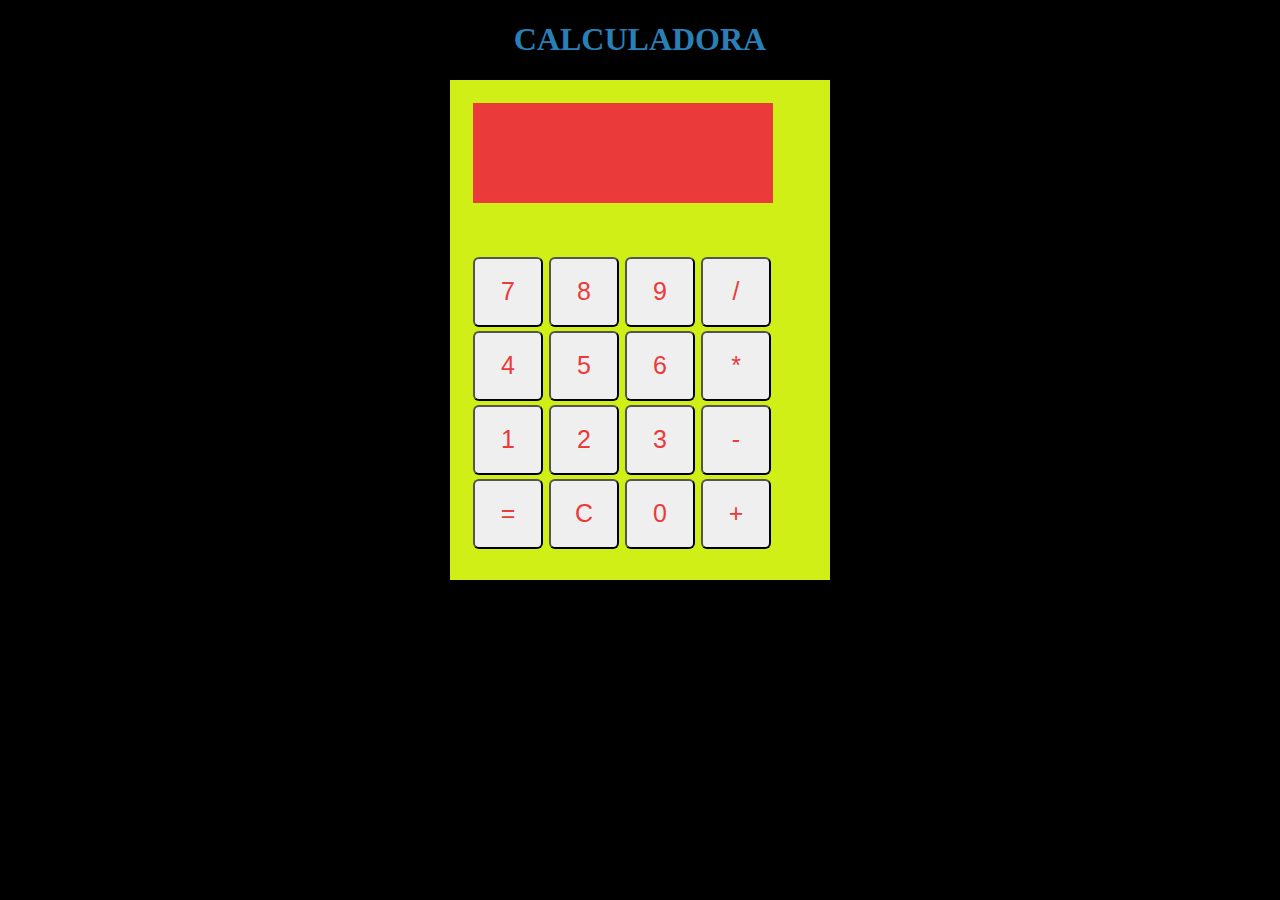
<file: calculadora/index.html>
<!DOCTYPE html>
<html lang="en">
<head>
    <meta charset="UTF-8">
    <meta http-equiv="X-UA-Compatible" content="IE=edge">
    <meta name="viewport" content="width=device-width, initial-scale=1.0">
    <title>calculadora</title>
    <link type="text/css" href="estilo.css" rel="stylesheet">

</head>

<body>
    <h1>CALCULADORA</h1>
    <table class="calculadora">
        <tr>
          <td colspan="4"><span id="resultado"></span></td>
        </tr>
        <tr>
          <td><button id="siete">7</button></td><td><button id="ocho">8  
          </button></td><td><button id="nueve">9</button></td><td><button id="division">/</button></td>
        </tr>
        <tr>
          <td><button id="cuatro">4</button></td><td><button id="cinco">5
          </button></td><td><button id="seis">6</button></td><td><button id="multiplicacion">*</button></td>
        </tr>
        <tr>
          <td><button id="uno">1</button></td><td><button id="dos">2           
          </button></td><td><button id="tres">3</button></td><td><button id="resta">-</button></td>

        </tr>
        <tr>
          <td><button id="igual">=</button></td><td><button id="reset">C
          </button></td><td><button id="cero">0</button></td><td><button id="suma">+</button></td>
        </tr>
        </table>
        <script src="calculadora.js"></script>
</body>
</html>
</file>
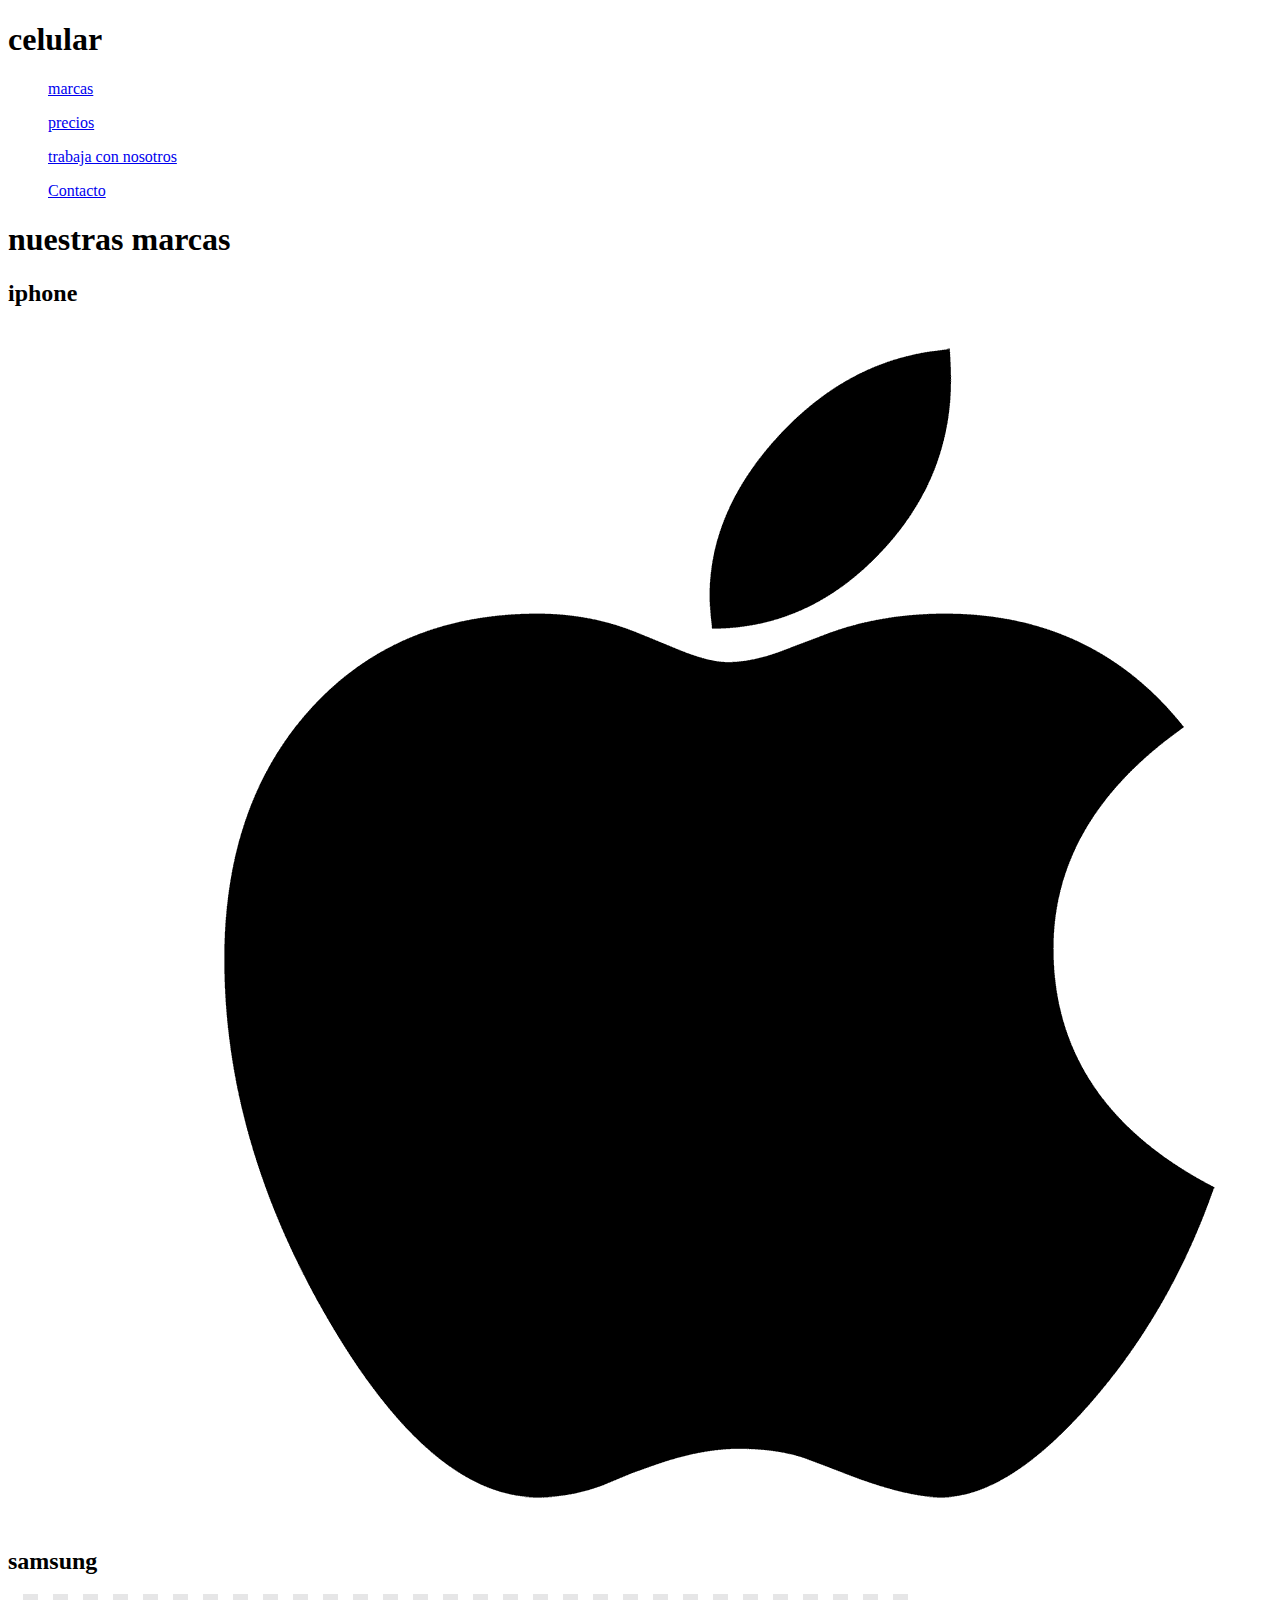
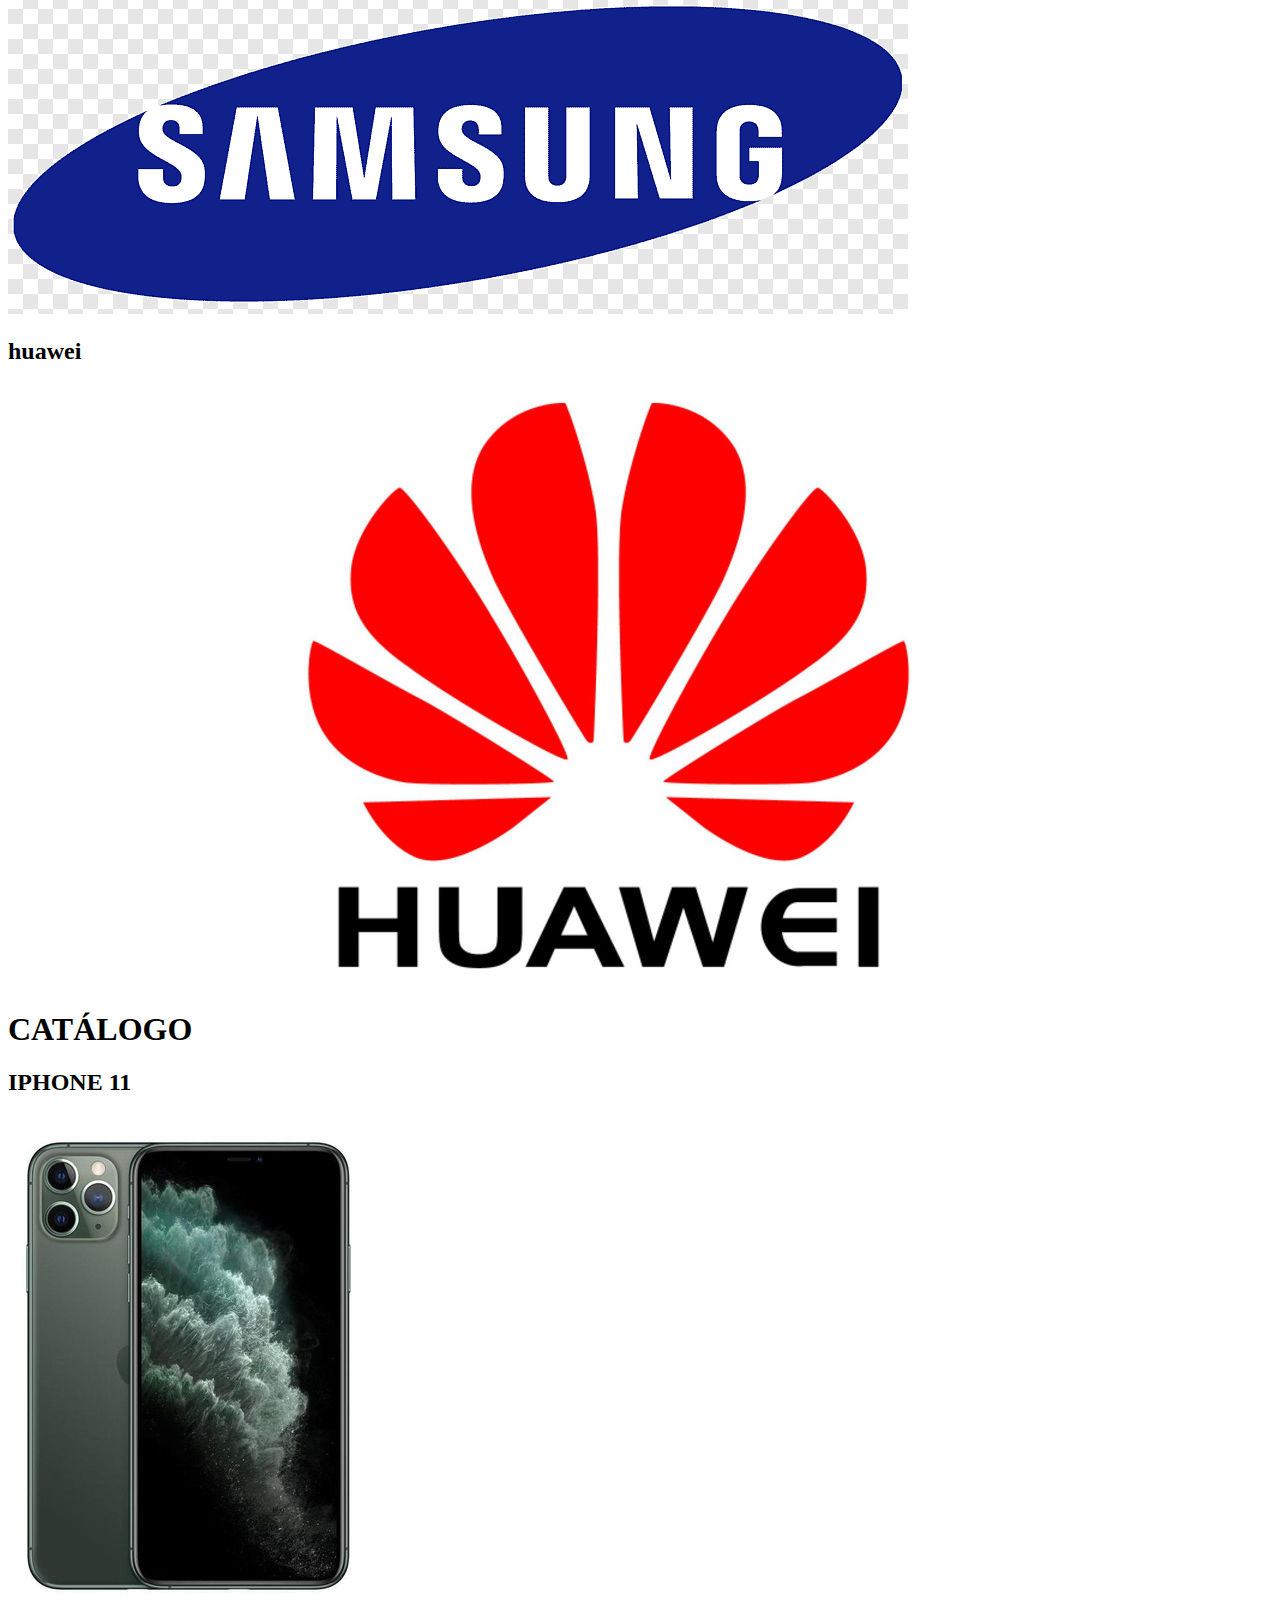
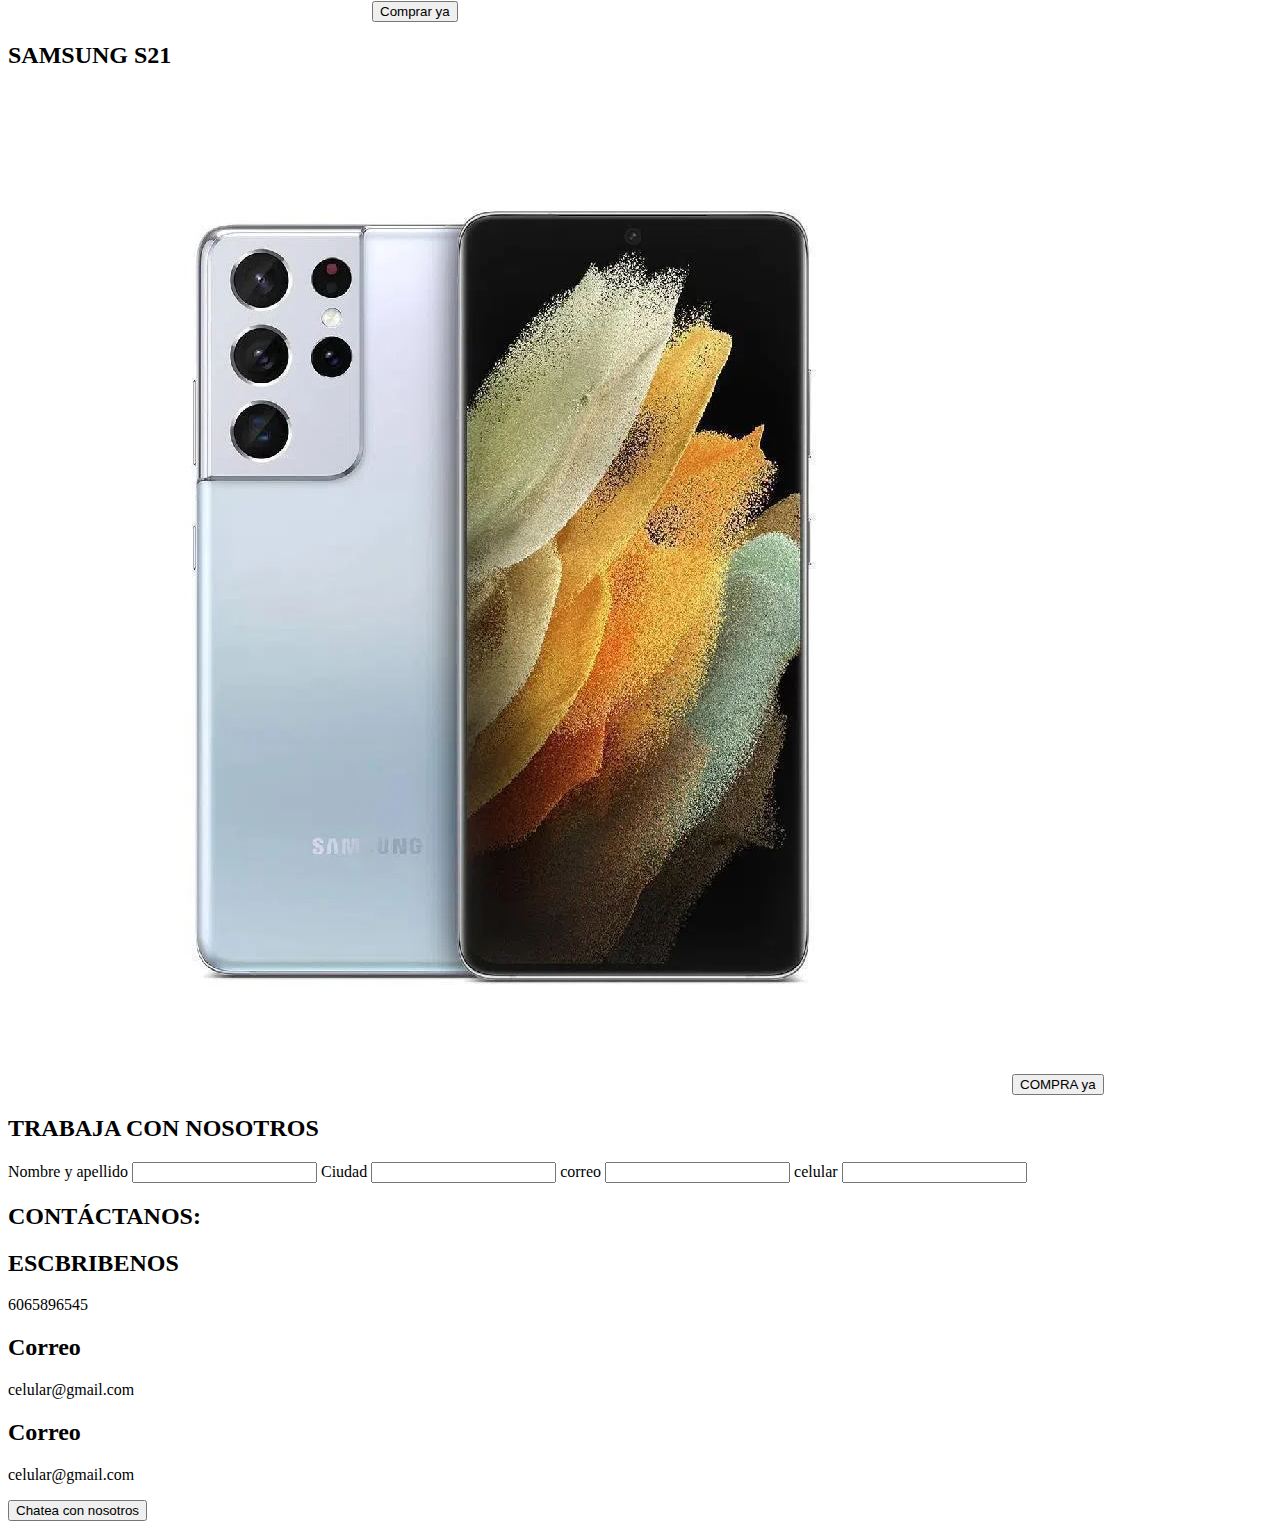
<file: numero1/index.html>
<!DOCTYPE html>
<html lang="en">
<head>
    <meta charset="UTF-8">
    <meta http-equiv="X-UA-Compatible" content="IE=edge">
    <meta name="viewport" content="width=device-width, initial-scale=1.0">
    <title>Document</title>
</head>
<header><h1>celular</h1></header>



<nav>

    <ul><a href="#">marcas</a></ul>
    <ul><a href="#">precios</a></ul>
    <ul><a href="#">trabaja con nosotros</a></ul>
    <ul><a href="#">Contacto</a></ul>

</nav>

<section class="marcas" id="marcas">

    <h1> nuestras marcas </h1>

    <div>

        <h2> iphone</h2>

        <img src="./c1.png" alt="">


    </div>

    <div>

        <h2> samsung </h2>
        <img src="./c2.png" alt="">

    </div>

    <div>

        <h2> huawei  </h2>
        <img src="./c3.jpg" alt="">

    </div>


</section>

<section class="precios" id="precios">

    <h1>  CATÁLOGO  </h1>

    <div>

        <h2> IPHONE 11</h2>

        <img src="./c4.jpg" alt="">
        <BUtton>Comprar ya</BUtton>


    </div>

    <div>

        <h2> SAMSUNG S21 </h2>
        <img src="./c5.webp" alt="">
        <button>COMPRA ya </button>

    </div>



</section>

<section class="trabajo" id="trabajo">

        <h2>TRABAJA CON NOSOTROS</h2>

        <form action="9">
    

    
            <label for=""> Nombre y apellido </label>
            <input type="text" name="" id="">

            <label for=""> Ciudad </label>
            <input type="text" name="" id="">
    
            <label for=""> correo </label>
            <input type="email" name="" id="">

            <label for=""> celular </label>
            <input type="text" name="" id="">
    


</section>

<section class="Contacto" id="contacto">

    <h2> CONTÁCTANOS:</h2>

    <div>
 
        <h2> ESCBRIBENOS </h2>
        
        <p> 6065896545</p>

        <h2> Correo </h2>

        <p> celular@gmail.com</p>

        <h2> Correo </h2>

        <p> celular@gmail.com</p>

        <button> Chatea con nosotros </button>
 
    </div>
 
 
 </section>
<body>
    
</body>
</html>
</file>
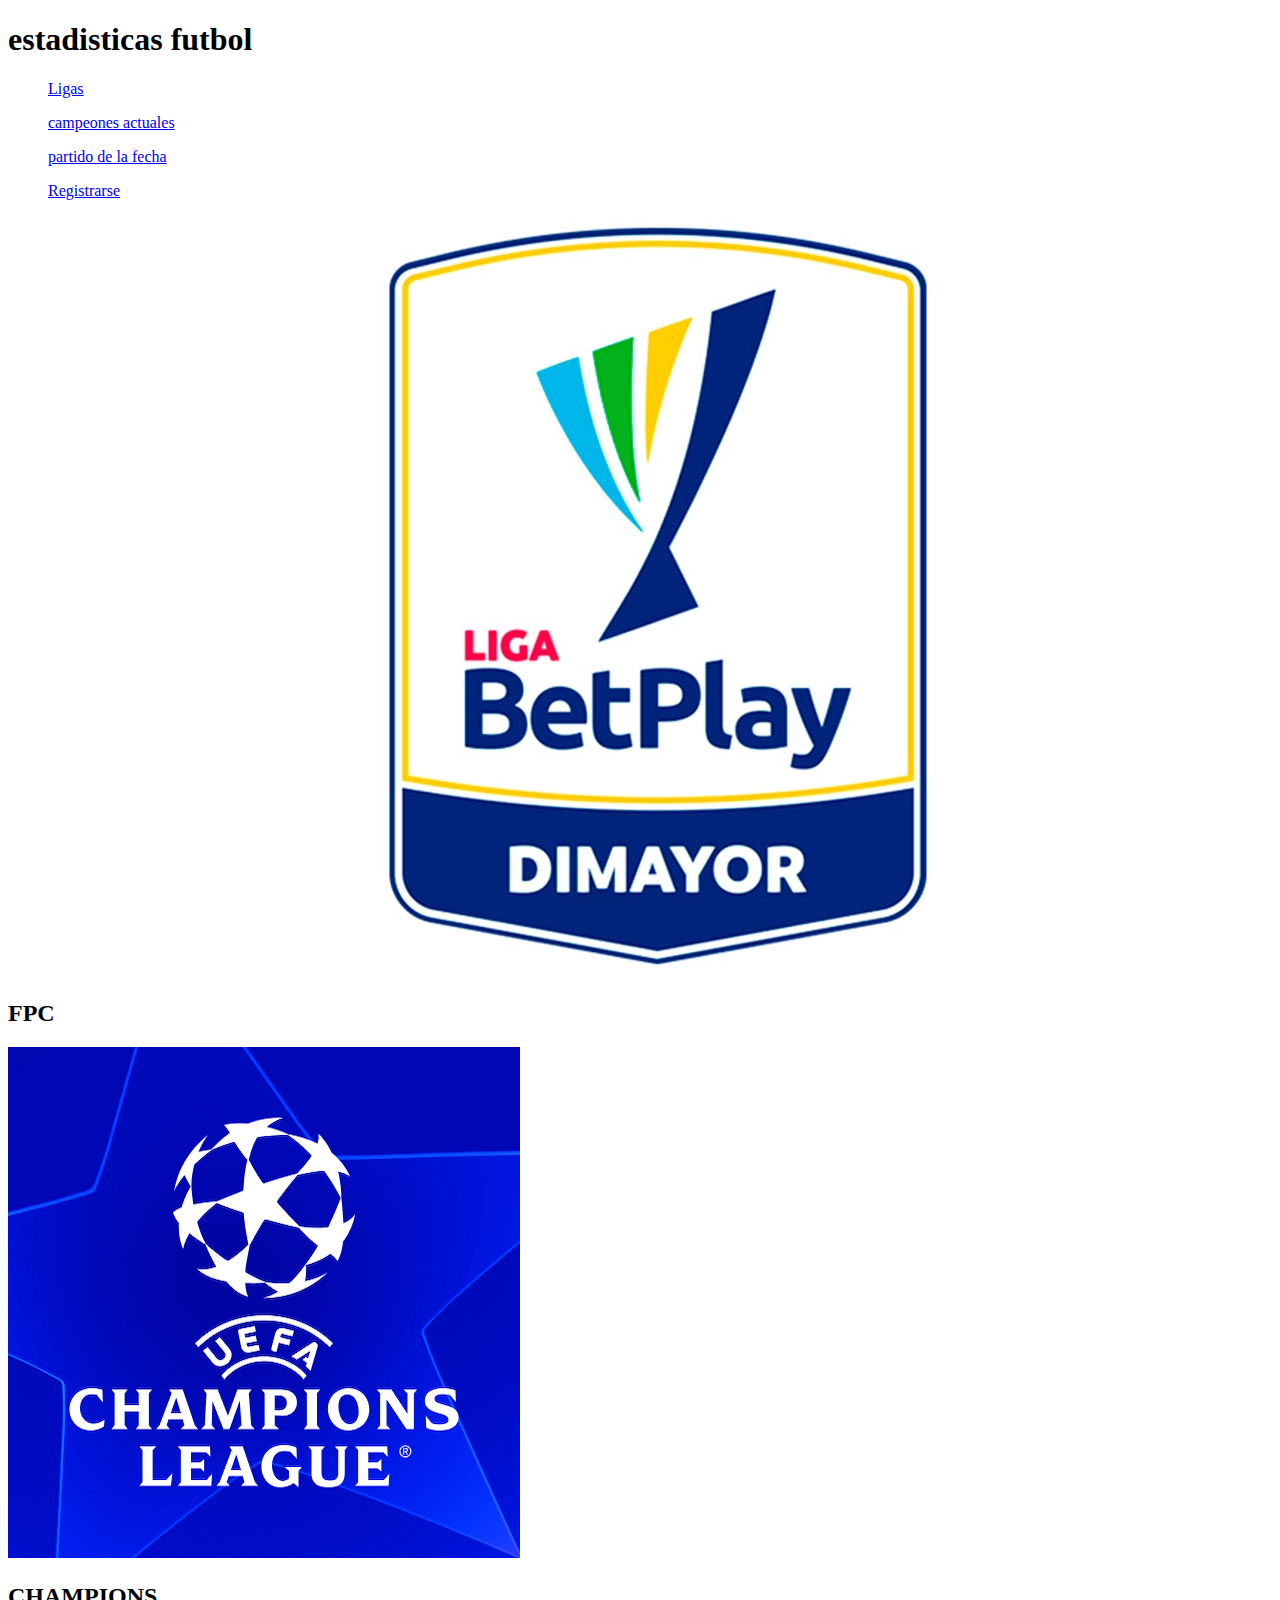
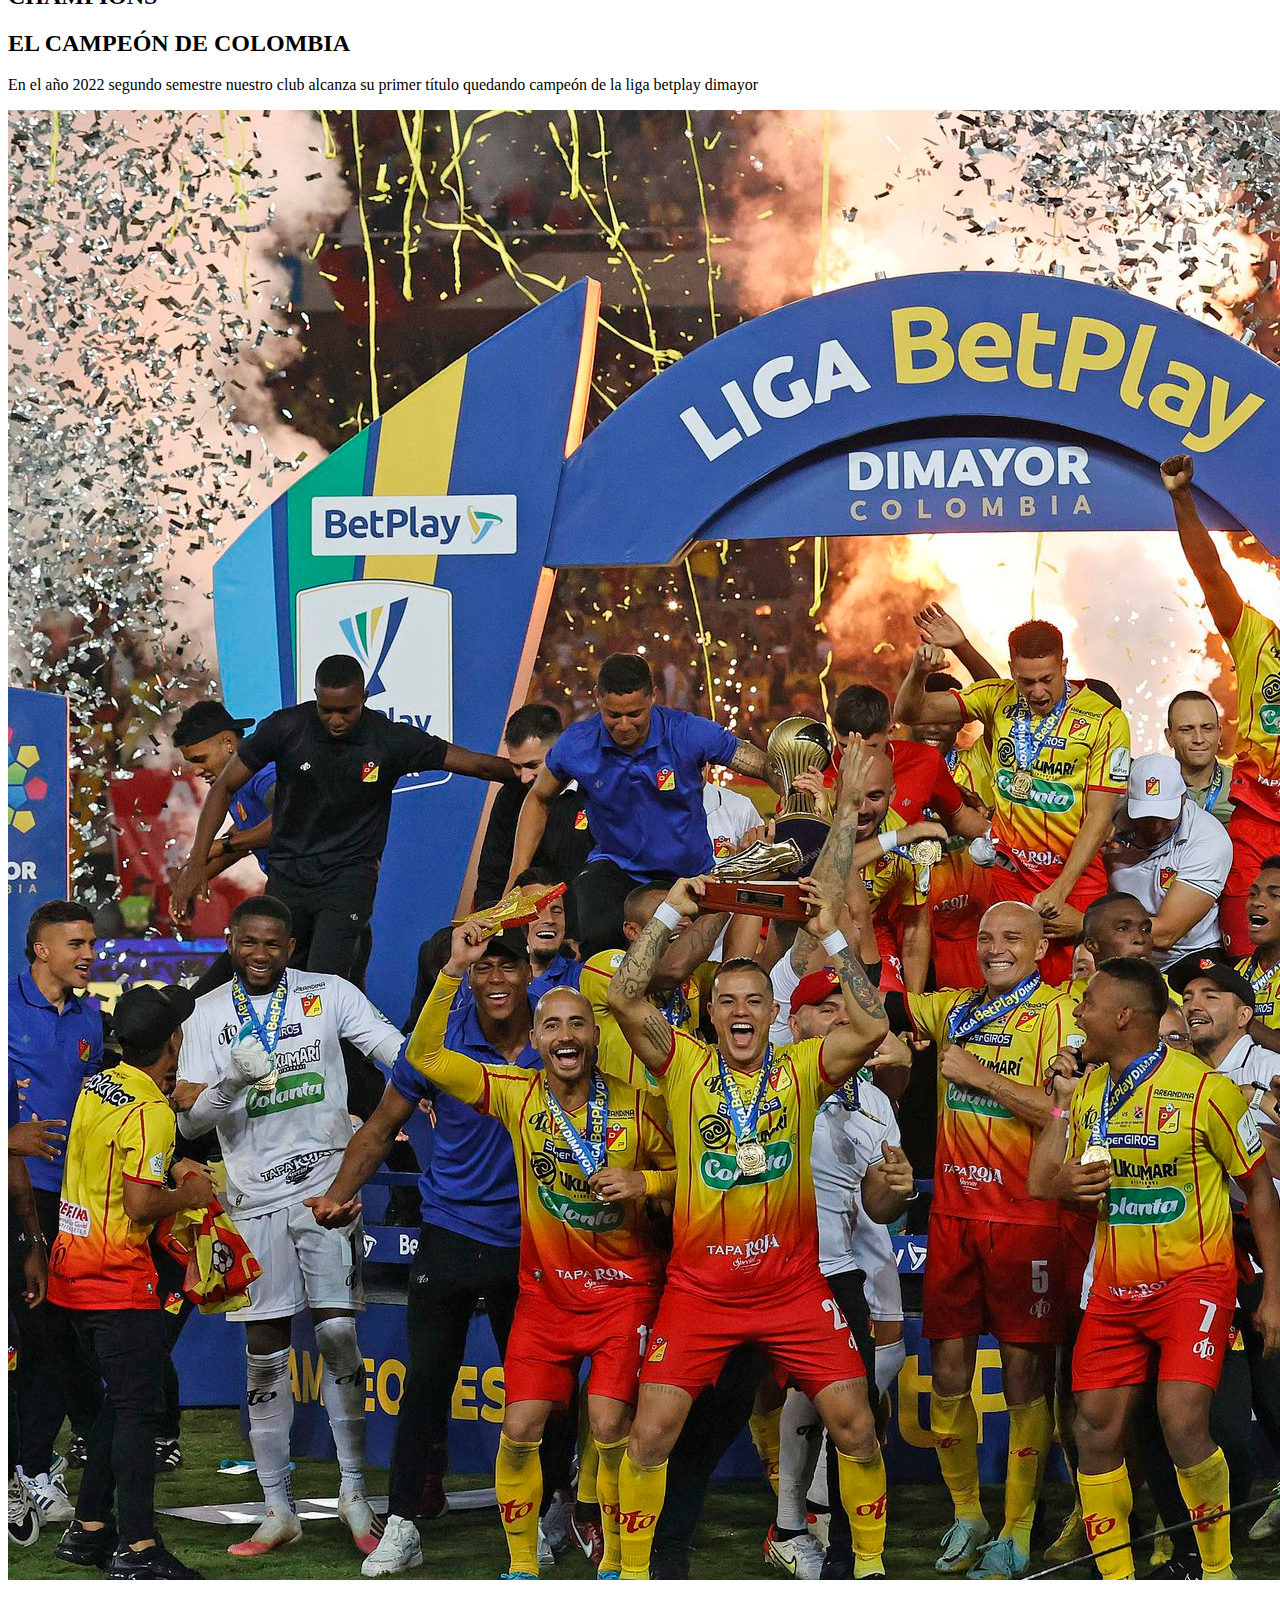
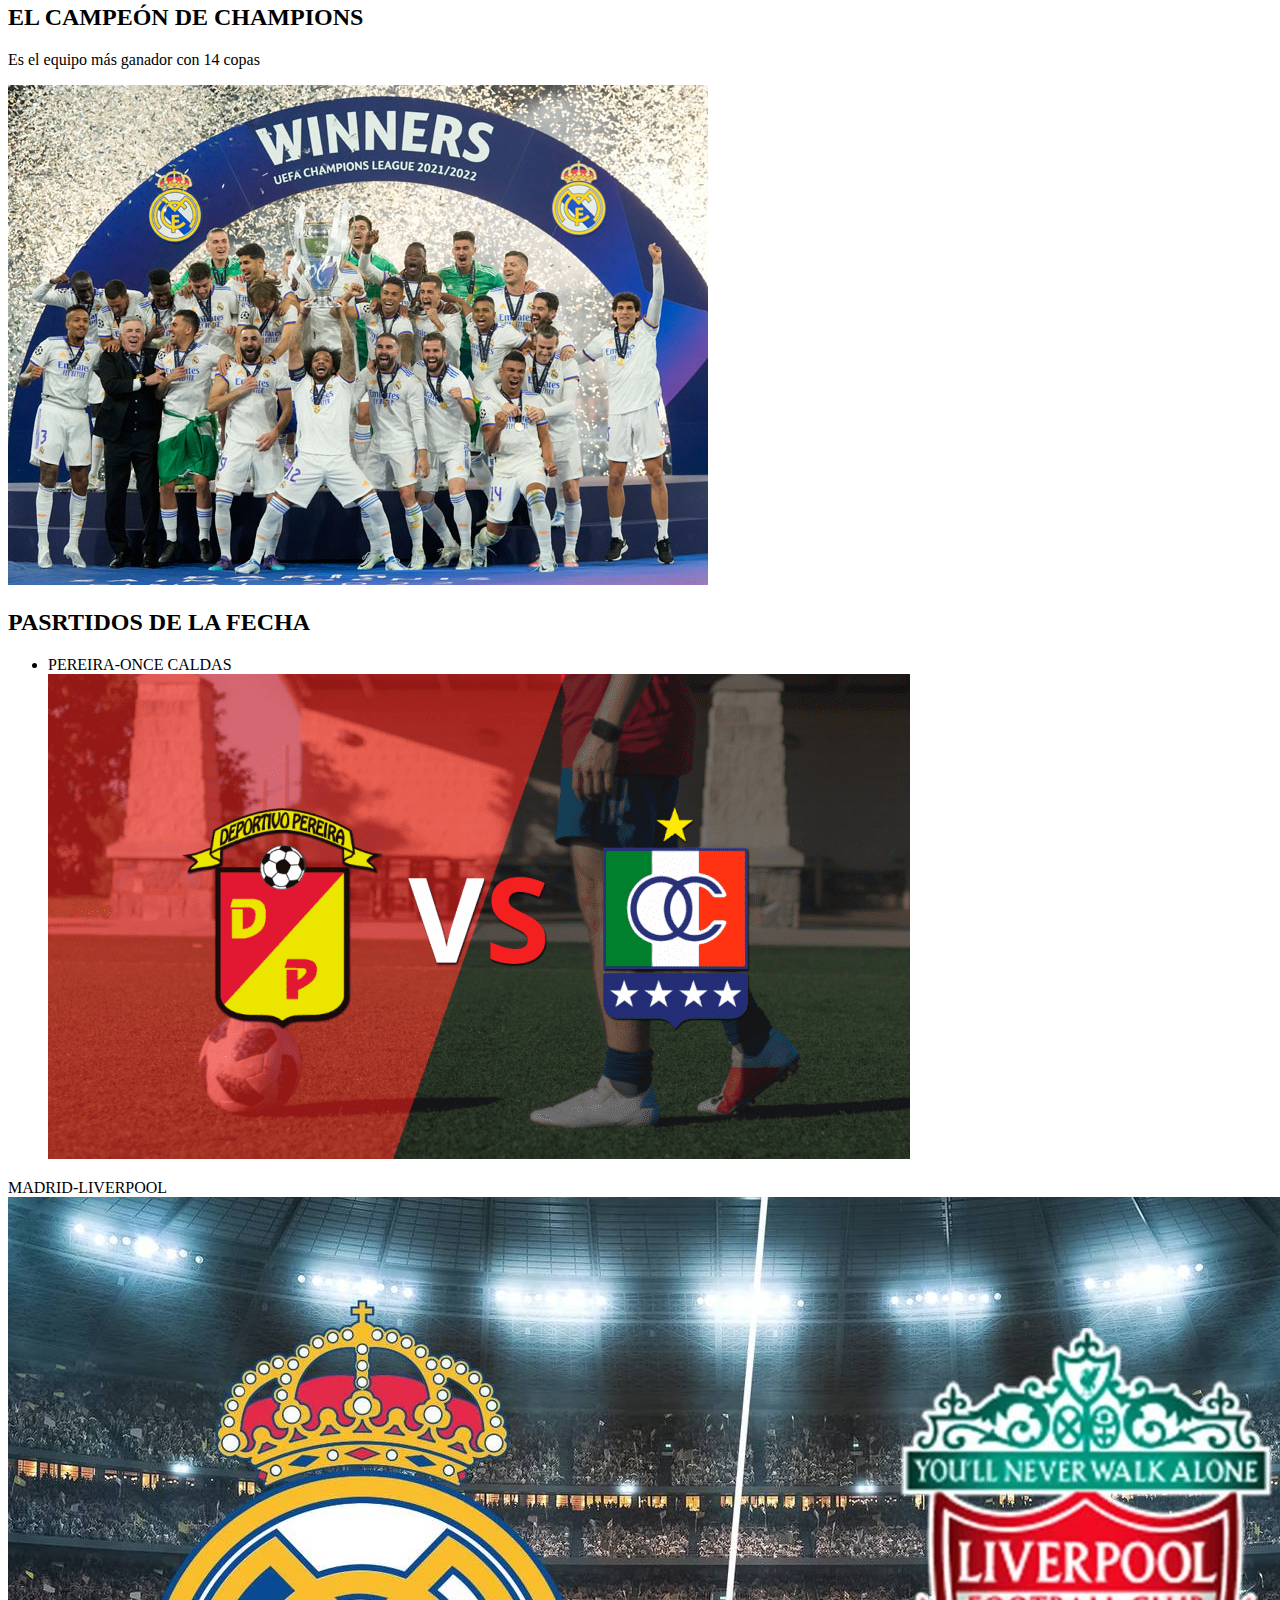
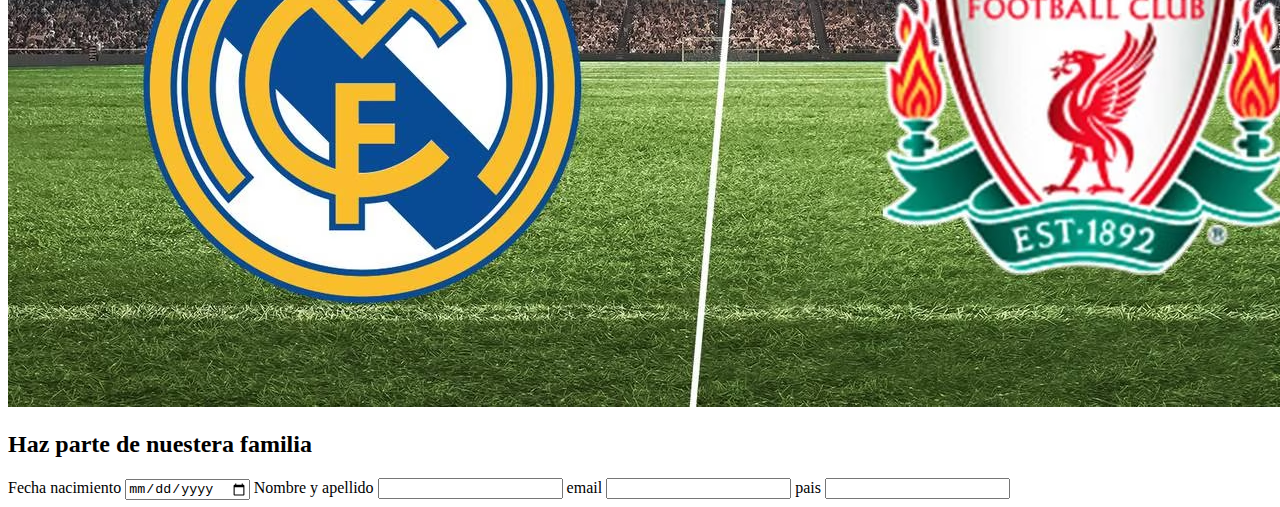
<file: numero2/index.html>
<!DOCTYPE html>
<html lang="en">
<head>
    <meta charset="UTF-8">
    <meta http-equiv="X-UA-Compatible" content="IE=edge">
    <meta name="viewport" content="width=device-width, initial-scale=1.0">
    <title>futbol</title>
</head>

<header>
    <h1> estadisticas futbol </h1>
    
    <nav>
    
        <ul><a href="#">Ligas</a></ul>
        <ul><a href="#">campeones actuales</a></ul>
        <ul><a href="#">partido de la fecha</a></ul>
        <ul><a href="#">Registrarse</a></ul>
    
    </nav>
    
    
    
    </header>
    
    <section class="ligas" id="ligas">
    
        <div>

            <img src="f1.jpg" alt="">
        
        </div>
        <h2>FPC</h2>
         <div>

            <img src="./f2.png" alt="">
        
        </div>
        <h2>CHAMPIONS</h2>
    
    
    
    </section>
    
    <section class="campeon" id="campeon">
    
        <div>
    
            <h2> EL CAMPEÓN DE COLOMBIA</h2>
            <p> En el año 2022 segundo semestre nuestro club alcanza su primer título quedando campeón de la liga betplay dimayor </p>
    
        </div>

        <div>
    
            <img src="f3.jpg" alt="">
    
        </div>

         <div>
    
            <h2> EL CAMPEÓN DE CHAMPIONS</h2>
            <P>Es el equipo más ganador con 14 copas</P>
        </div>

        <div>
    
            <img src="f4.jpg" alt="">
    
        </div>
        
    
    
    </section>
    
    <section class="patrocinador" id="patrocinador">
    
        <h2> PASRTIDOS DE LA FECHA</h2>
        
        <ul>
            <li>
                <div> PEREIRA-ONCE CALDAS</div>
                <div>  <img src="f5.jpg" alt=""> </div>
            </li>
        </ul>
    
    <Li>
    
        <div> MADRID-LIVERPOOL </div>
        <div> <img src="f6.avif" alt=""> </div>
    </Li>
    
    
    </section>

  
    
    <section class="reservation" id="reservation">
    
        <h2> Haz parte de nuestera familia</h2>

        <form action="9
        ">
    
            <label for=""> Fecha nacimiento </label>
            <input type="date" name="" id="">
    
            <label for=""> Nombre y apellido </label>
            <input type="text" name="" id="">

            <label for=""> email </label>
            <input type="email" name="" id="">

            <label for=""> pais </label>
            <input type="text" name="" id="">
            

            
  
    
        </form>
    
    
    </section>
    
    
    
    
    <body>
        
    </body>
    </html>
</file>
<file: calculadora/estilo.css>
h1{
    text-align: center;
    color: #2980b9;

}
body{
    background-color: black;
}
.calculadora{
    display:block;
    margin:0 auto;
    padding:20px;
    background-color:#cfef16;
    width:380px;
    height:500px;
    border: 25px;
  }
  .calculadora td button{
    display:block;
    width:70px;
    height: 70px;
    font-size: 25px;
    border-radius: 6px;
    color: #ea3a3a;
  }
  
  #resultado{
    display:block;
    text-align: center;
    font-size: 40px;
    margin-bottom: 50px;
    width:300px;
    height: 100px;
    line-height: 100px;
    background-color:#ea3a3a;
    border: 25px;
  }
</file>
